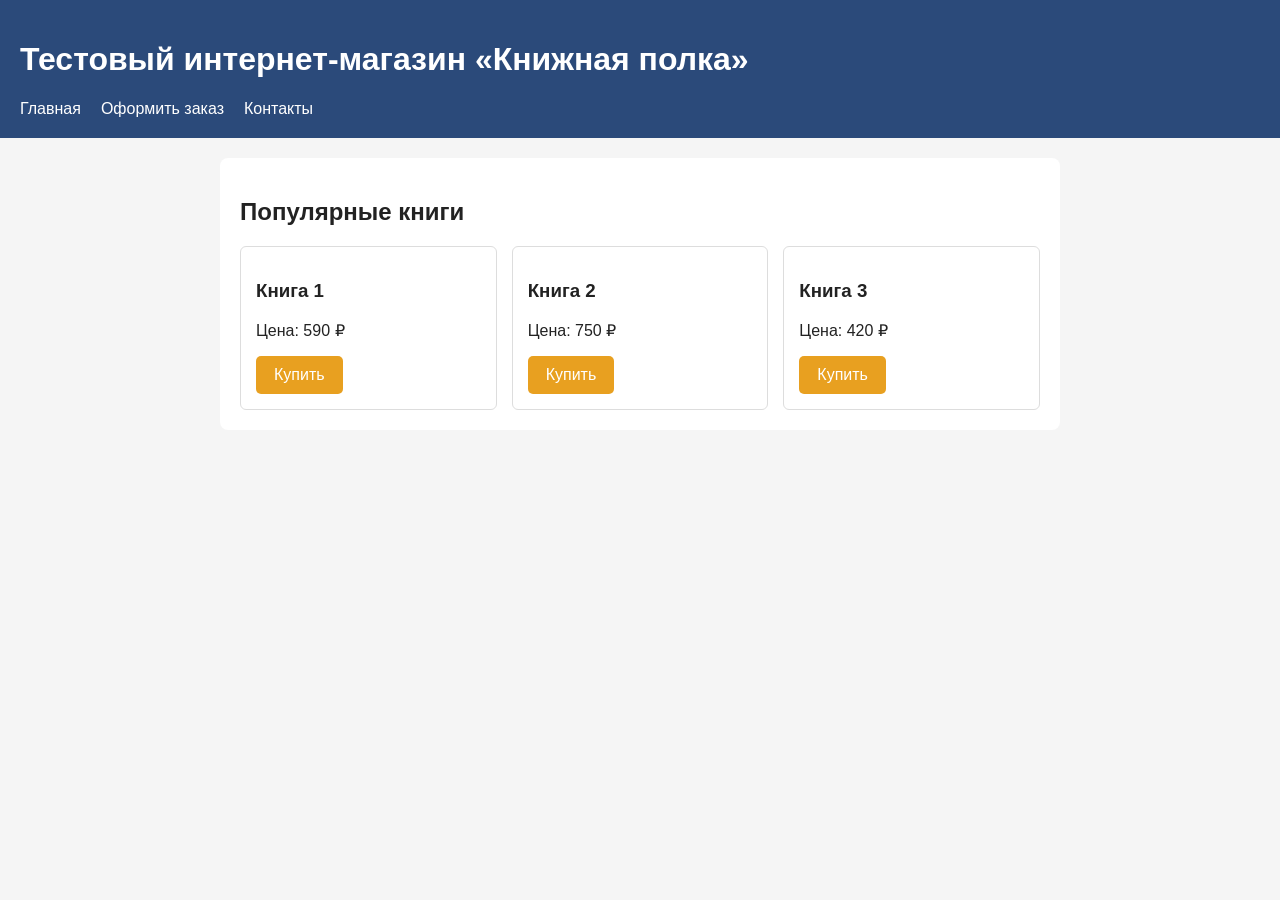
<file: index.html>
<!DOCTYPE html>
<html lang="ru">
<head>
<meta charset="utf-8">
<meta name="viewport" content="width=device-width, initial-scale=1">
<title>Книжная полка — главная</title>
<link rel="stylesheet" href="style.css">
<!-- Yandex.Metrika counter -->
<script type="text/javascript">
    (function(m,e,t,r,i,k,a){
        m[i]=m[i]||function(){(m[i].a=m[i].a||[]).push(arguments)};
        m[i].l=1*new Date();
        for (var j = 0; j < document.scripts.length; j++) {if (document.scripts[j].src === r) { return; }}
        k=e.createElement(t),a=e.getElementsByTagName(t)[0],k.async=1,k.src=r,a.parentNode.insertBefore(k,a)
    })(window, document,'script','https://mc.yandex.ru/metrika/tag.js?id=113748280', 'ym');

    ym(113748280, 'init', {ssr:true, webvisor:true, clickmap:true, ecommerce:"dataLayer", referrer: document.referrer, url: location.href, accurateTrackBounce:true, trackLinks:true});
</script>
<noscript><div><img src="https://mc.yandex.ru/watch/113748280" style="position:absolute; left:-9999px;" alt="" /></div></noscript>
<!-- /Yandex.Metrika counter -->
</head>
<body>
<header><h1>Тестовый интернет-магазин «Книжная полка»</h1><nav><a href="index.html">Главная</a><a href="order.html">Оформить заказ</a><a href="contacts.html">Контакты</a></nav></header>
<main>
<h2>Популярные книги</h2>
<div class="items">
<div class="item"><h3>Книга 1</h3><p>Цена: 590 ₽</p><a class="btn" href="order.html">Купить</a></div>
<div class="item"><h3>Книга 2</h3><p>Цена: 750 ₽</p><a class="btn" href="order.html">Купить</a></div>
<div class="item"><h3>Книга 3</h3><p>Цена: 420 ₽</p><a class="btn" href="order.html">Купить</a></div>
</div>
</main>
</body>
</html>
</file>
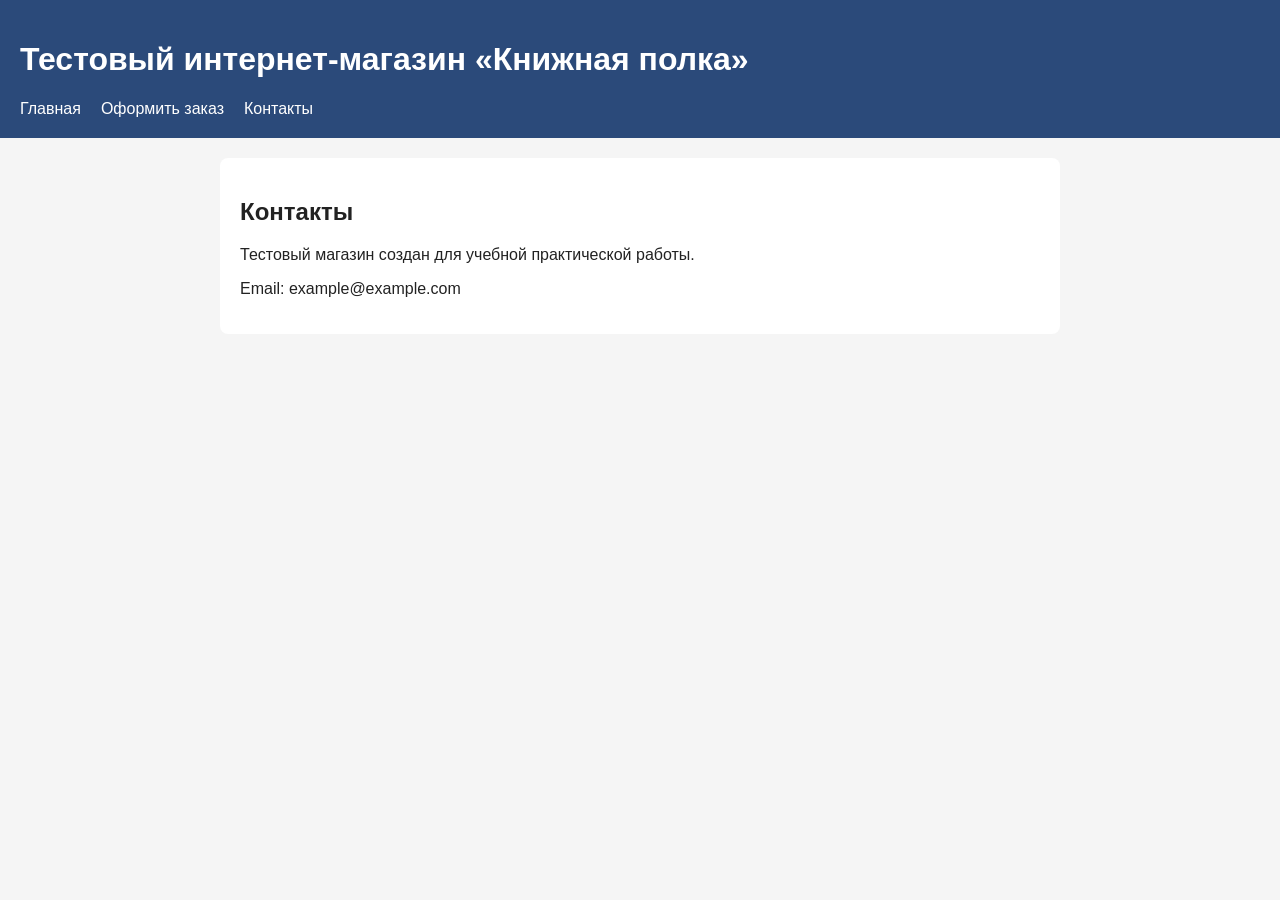
<file: contacts.html>
<!DOCTYPE html>
<html lang="ru">
<head>
<meta charset="utf-8">
<meta name="viewport" content="width=device-width, initial-scale=1">
<title>Контакты</title>
<link rel="stylesheet" href="style.css">
<!-- Yandex.Metrika counter -->
<script type="text/javascript">
    (function(m,e,t,r,i,k,a){
        m[i]=m[i]||function(){(m[i].a=m[i].a||[]).push(arguments)};
        m[i].l=1*new Date();
        for (var j = 0; j < document.scripts.length; j++) {if (document.scripts[j].src === r) { return; }}
        k=e.createElement(t),a=e.getElementsByTagName(t)[0],k.async=1,k.src=r,a.parentNode.insertBefore(k,a)
    })(window, document,'script','https://mc.yandex.ru/metrika/tag.js?id=113748280', 'ym');

    ym(113748280, 'init', {ssr:true, webvisor:true, clickmap:true, ecommerce:"dataLayer", referrer: document.referrer, url: location.href, accurateTrackBounce:true, trackLinks:true});
</script>
<noscript><div><img src="https://mc.yandex.ru/watch/113748280" style="position:absolute; left:-9999px;" alt="" /></div></noscript>
<!-- /Yandex.Metrika counter -->
</head>
<body>
<header><h1>Тестовый интернет-магазин «Книжная полка»</h1><nav><a href="index.html">Главная</a><a href="order.html">Оформить заказ</a><a href="contacts.html">Контакты</a></nav></header>
<main>
<h2>Контакты</h2><p>Тестовый магазин создан для учебной практической работы.</p><p>Email: example@example.com</p>
</main>
</body>
</html>
</file>
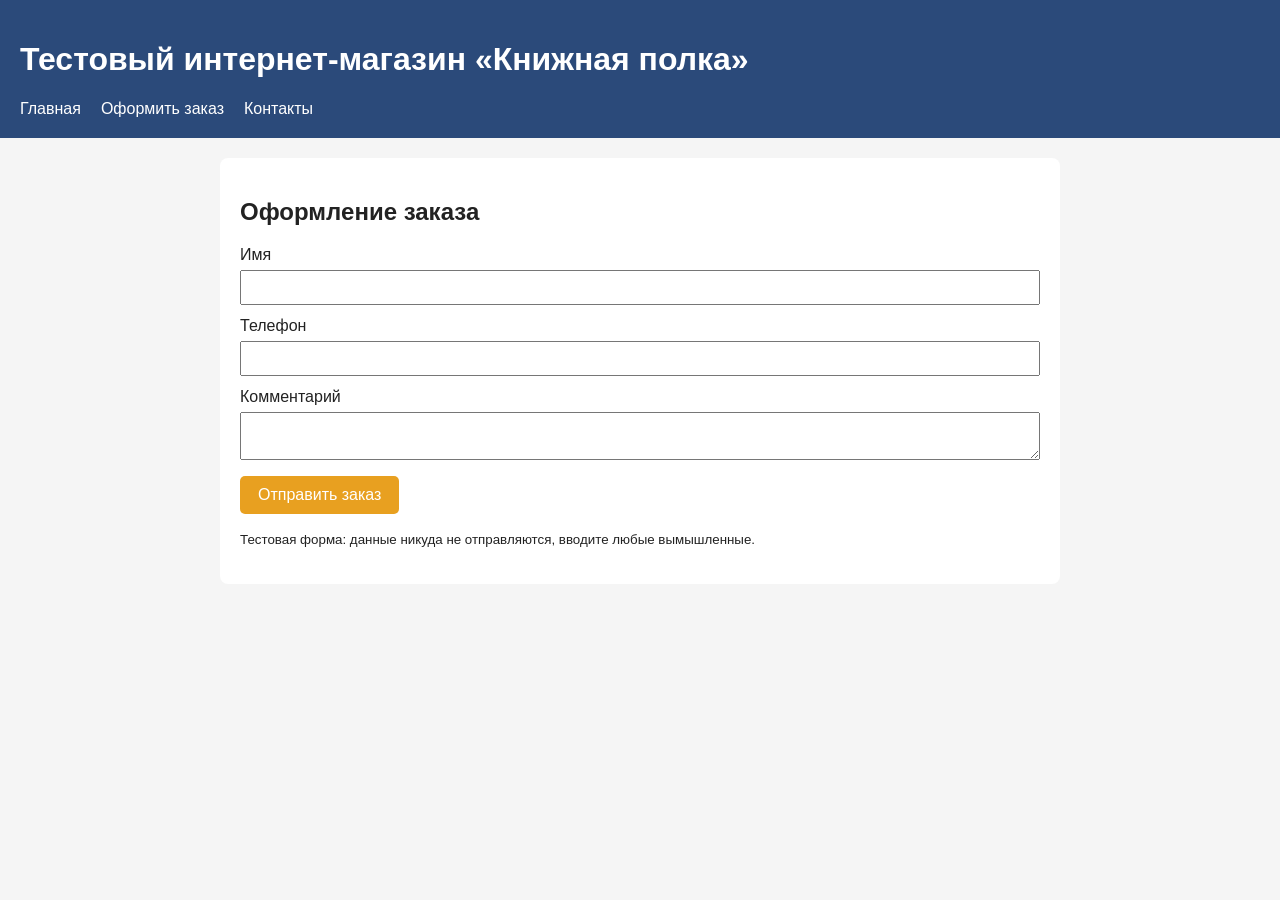
<file: order.html>
<!DOCTYPE html>
<html lang="ru">
<head>
<meta charset="utf-8">
<meta name="viewport" content="width=device-width, initial-scale=1">
<title>Оформление заказа</title>
<link rel="stylesheet" href="style.css">
<!-- Yandex.Metrika counter -->
<script type="text/javascript">
    (function(m,e,t,r,i,k,a){
        m[i]=m[i]||function(){(m[i].a=m[i].a||[]).push(arguments)};
        m[i].l=1*new Date();
        for (var j = 0; j < document.scripts.length; j++) {if (document.scripts[j].src === r) { return; }}
        k=e.createElement(t),a=e.getElementsByTagName(t)[0],k.async=1,k.src=r,a.parentNode.insertBefore(k,a)
    })(window, document,'script','https://mc.yandex.ru/metrika/tag.js?id=113748280', 'ym');

    ym(113748280, 'init', {ssr:true, webvisor:true, clickmap:true, ecommerce:"dataLayer", referrer: document.referrer, url: location.href, accurateTrackBounce:true, trackLinks:true});
</script>
<noscript><div><img src="https://mc.yandex.ru/watch/113748280" style="position:absolute; left:-9999px;" alt="" /></div></noscript>
<!-- /Yandex.Metrika counter -->
</head>
<body>
<header><h1>Тестовый интернет-магазин «Книжная полка»</h1><nav><a href="index.html">Главная</a><a href="order.html">Оформить заказ</a><a href="contacts.html">Контакты</a></nav></header>
<main>
<h2>Оформление заказа</h2>
<form action="thanks.html" method="get">
<label>Имя</label><input name="name" required>
<label>Телефон</label><input name="phone" required>
<label>Комментарий</label><textarea name="comment"></textarea>
<button class="btn" type="submit">Отправить заказ</button>
</form>
<p><small>Тестовая форма: данные никуда не отправляются, вводите любые вымышленные.</small></p>
</main>
</body>
</html>
</file>
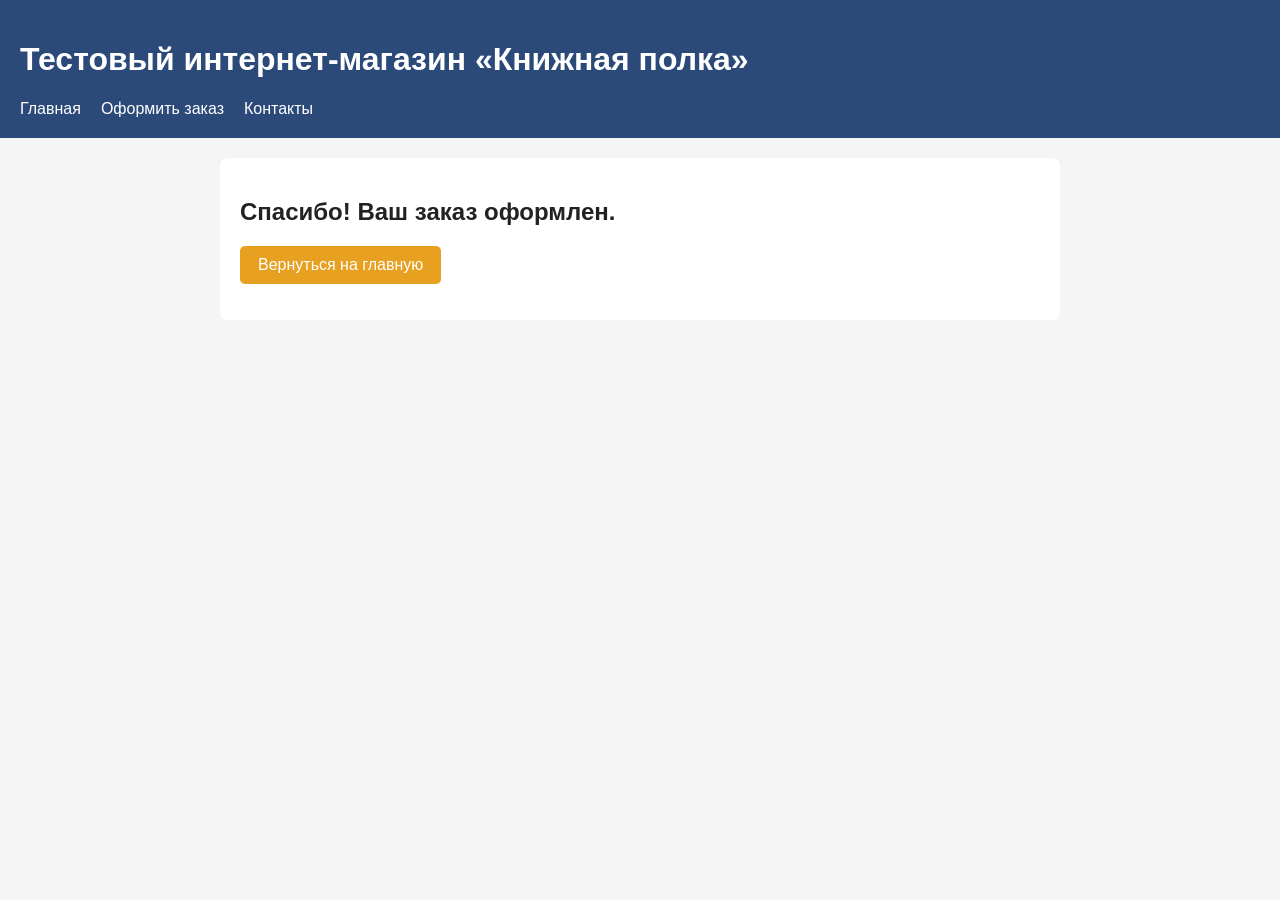
<file: thanks.html>
<!DOCTYPE html>
<html lang="ru">
<head>
<meta charset="utf-8">
<meta name="viewport" content="width=device-width, initial-scale=1">
<title>Заказ оформлен</title>
<link rel="stylesheet" href="style.css">
<!-- Yandex.Metrika counter -->
<script type="text/javascript">
    (function(m,e,t,r,i,k,a){
        m[i]=m[i]||function(){(m[i].a=m[i].a||[]).push(arguments)};
        m[i].l=1*new Date();
        for (var j = 0; j < document.scripts.length; j++) {if (document.scripts[j].src === r) { return; }}
        k=e.createElement(t),a=e.getElementsByTagName(t)[0],k.async=1,k.src=r,a.parentNode.insertBefore(k,a)
    })(window, document,'script','https://mc.yandex.ru/metrika/tag.js?id=113748280', 'ym');

    ym(113748280, 'init', {ssr:true, webvisor:true, clickmap:true, ecommerce:"dataLayer", referrer: document.referrer, url: location.href, accurateTrackBounce:true, trackLinks:true});
</script>
<noscript><div><img src="https://mc.yandex.ru/watch/113748280" style="position:absolute; left:-9999px;" alt="" /></div></noscript>
<!-- /Yandex.Metrika counter -->
</head>
<body>
<header><h1>Тестовый интернет-магазин «Книжная полка»</h1><nav><a href="index.html">Главная</a><a href="order.html">Оформить заказ</a><a href="contacts.html">Контакты</a></nav></header>
<main>
<h2>Спасибо! Ваш заказ оформлен.</h2><p><a class="btn" href="index.html">Вернуться на главную</a></p>
</main>
</body>
</html>
</file>
<file: style.css>
body{font-family:Arial,sans-serif;margin:0;background:#f5f5f5;color:#222}
header{background:#2b4a7a;color:#fff;padding:20px}
header a{color:#fff;margin-right:20px;text-decoration:none}
main{max-width:800px;margin:20px auto;background:#fff;padding:20px;border-radius:8px}
.items{display:flex;gap:15px;flex-wrap:wrap}
.item{border:1px solid #ddd;border-radius:6px;padding:15px;flex:1;min-width:180px}
.btn{display:inline-block;background:#e8a020;color:#fff;padding:10px 18px;border-radius:5px;text-decoration:none;border:none;font-size:16px;cursor:pointer}
input,textarea{width:100%;padding:8px;margin:6px 0 12px;box-sizing:border-box}
</file>
